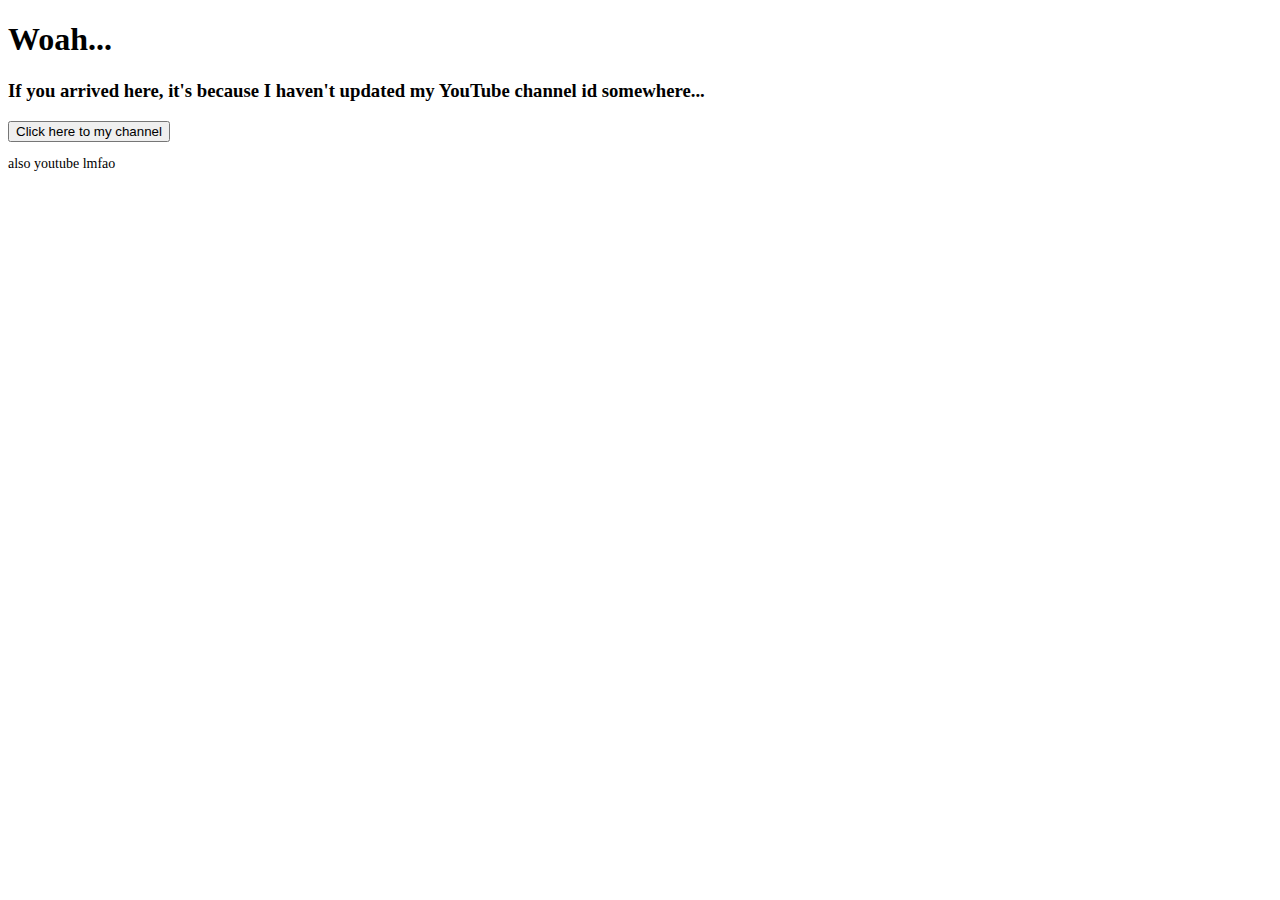
<file: youtube-landing.html>
<!DOCTYPE html>
<html lang="en">
  <head>
    <meta charset="utf-8">
    <title>My youtube landing page...</title>
  </head>
  <body class="date-20220807 landing-page page-center page-no-css-loaded">
    <h1>Woah...</h1>
    <h3>If you arrived here, it's because I haven't updated my YouTube channel id somewhere...</h3>
    <button onclick=";window.location.replace('https://www.youtube.com/c/kavcomplete');">Click here to my channel</button>
    <p style="font-size:14px">also youtube lmfao
    </p>
  </body>
</html>
</file>
